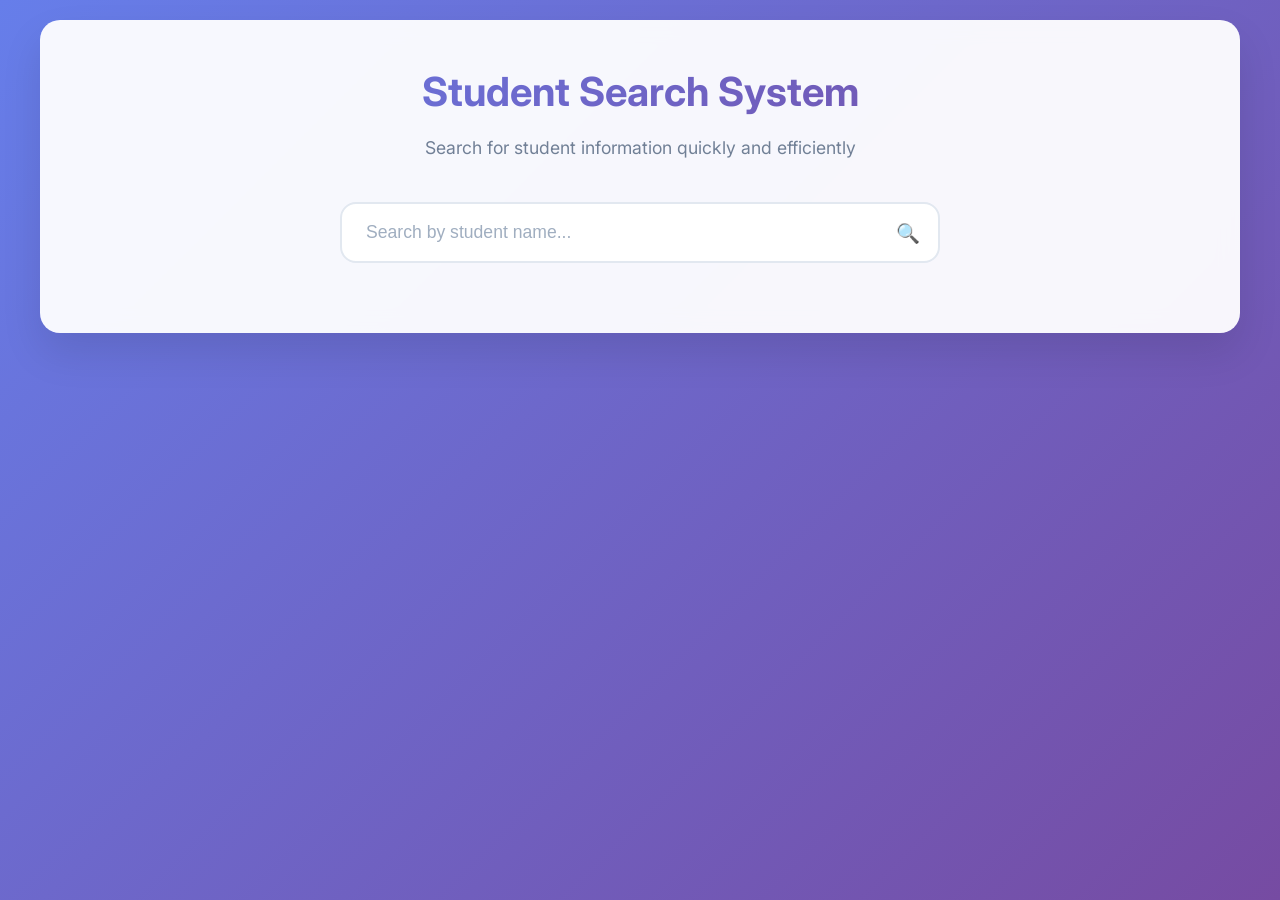
<file: templates/index.html>
<!DOCTYPE html>
<html lang="en">
<head>
    <meta charset="UTF-8">
    <meta name="viewport" content="width=device-width, initial-scale=1.0">
    <title>Student Search System</title>
    <link rel="stylesheet" href="/static/style.css">
    <link href="https://fonts.googleapis.com/css2?family=Inter:wght@300;400;500;600;700&display=swap" rel="stylesheet">
</head>
<body>
    <div class="container">
        <header class="header">
            <h1 class="title">Student Search System</h1>
            <p class="subtitle">Search for student information quickly and efficiently</p>
        </header>

        <div class="search-container">
            <div class="search-box">
                <input 
                    type="text" 
                    id="searchBox" 
                    placeholder="Search by student name..." 
                    autocomplete="off"
                    class="search-input"
                >
                <div class="search-icon">&#128269;</div>
            </div>
            <div id="loadingSpinner" class="loading-spinner hidden">
                <div class="spinner"></div>
            </div>
            <div id="suggestionsContainer" class="suggestions-container hidden">
                <ul id="suggestionsList" class="suggestions-list"></ul>
            </div>
        </div>

        <div id="studentDetails" class="student-details hidden">
            <div class="details-header">
                <h2>Student Details</h2>
                <button id="closeDetails" class="close-btn">&times;</button>
            </div>
            <div id="details" class="details-grid"></div>
        </div>

        <div id="errorMessage" class="error-message hidden"></div>
        <div id="noResults" class="no-results hidden">
            <p>No students found matching your search.</p>
        </div>
    </div>

    <script>
        let debounceTimer;
        const DEBOUNCE_DELAY = 300;

        // DOM elements
        const searchBox = document.getElementById("searchBox");
        const suggestionsContainer = document.getElementById("suggestionsContainer");
        const suggestionsList = document.getElementById("suggestionsList");
        const studentDetails = document.getElementById("studentDetails");
        const detailsContainer = document.getElementById("details");
        const loadingSpinner = document.getElementById("loadingSpinner");
        const errorMessage = document.getElementById("errorMessage");
        const noResults = document.getElementById("noResults");
        const closeDetails = document.getElementById("closeDetails");

        // Event listeners
        searchBox.addEventListener("input", handleSearch);
        closeDetails.addEventListener("click", hideStudentDetails);
        document.addEventListener("click", handleClickOutside);

        function handleSearch() {
            const query = searchBox.value.trim();
            
            // Clear previous timer
            clearTimeout(debounceTimer);
            
            if (query.length === 0) {
                clearSuggestions();
                hideStudentDetails();
                hideError();
                hideNoResults();
                return;
            }
            
            // Show loading spinner
            showLoading();
            
            // Debounce search
            debounceTimer = setTimeout(() => {
                searchStudents(query);
            }, DEBOUNCE_DELAY);
        }

        async function searchStudents(query) {
            try {
                const response = await fetch(`/api/search?query=${encodeURIComponent(query)}`);
                
                if (!response.ok) {
                    throw new Error(`HTTP error! status: ${response.status}`);
                }
                
                const data = await response.json();
                hideLoading();
                
                if (data.suggestions.length === 0) {
                    showNoResults();
                    clearSuggestions();
                } else {
                    hideNoResults();
                    displaySuggestions(data.suggestions);
                }
                
            } catch (error) {
                hideLoading();
                showError("Failed to search students. Please try again.");
                console.error("Search error:", error);
            }
        }

        function displaySuggestions(suggestions) {
            suggestionsList.innerHTML = "";
            
            suggestions.forEach(suggestion => {
                const li = document.createElement("li");
                li.className = "suggestion-item";
                li.innerHTML = `
                    <div class="suggestion-content">
                        <span class="suggestion-text">${escapeHtml(suggestion)}</span>
                        <span class="suggestion-arrow">&rarr;</span>
                    </div>
                `;
                li.onclick = () => showStudentDetails(suggestion);
                suggestionsList.appendChild(li);
            });
            
            suggestionsContainer.classList.remove("hidden");
        }

        async function showStudentDetails(name) {
            try {
                showLoading();
                clearSuggestions();
                
                const response = await fetch(`/api/student/${encodeURIComponent(name)}`);
                
                if (!response.ok) {
                    if (response.status === 404) {
                        showError("Student not found");
                        return;
                    }
                    throw new Error(`HTTP error! status: ${response.status}`);
                }
                
                const data = await response.json();
                hideLoading();
                displayStudentDetails(data.student_data);
                
            } catch (error) {
                hideLoading();
                showError("Failed to load student details. Please try again.");
                console.error("Details error:", error);
            }
        }

        function displayStudentDetails(studentData) {
            detailsContainer.innerHTML = '';
            
            // Define field display order and formatting
            const fieldOrder = [
                'Sr.N', 'Students Full Name', 'College ID', 'Branch', 'Sec', 'Gender', 
                'DoB', 'YOP SSC', 'SSC %', 'YOP HSSC', 'HSSC %', 
                'DIPLOMA YOP', 'DIPLOMA %', 'SGPA1', 'SGPA2', 'SGPA3', 
                'SGPA4', 'SGPA5', 'AVG ', 'STUDENT MOBILE NO.', 
                'Personal Email ID', 'EMAIL ID', 'Company', 'Domain'
            ];
            
            fieldOrder.forEach(key => {
                if (studentData.hasOwnProperty(key)) {
                    const detailCard = createDetailCard(key, studentData[key]);
                    detailsContainer.appendChild(detailCard);
                }
            });
            
            studentDetails.classList.remove("hidden");
            studentDetails.scrollIntoView({ behavior: 'smooth', block: 'nearest' });
        }

        function createDetailCard(key, value) {
            const card = document.createElement("div");
            card.className = "detail-card";
            
            const formattedKey = formatFieldName(key);
            const formattedValue = formatFieldValue(key, value);
            
            card.innerHTML = `
                <div class="detail-header">
                    <h3 class="detail-title">${escapeHtml(formattedKey)}</h3>
                </div>
                <div class="detail-value">${escapeHtml(formattedValue)}</div>
            `;
            
            return card;
        }

        function formatFieldName(key) {
            const fieldLabels = {
                'Sr.N': 'Sr. No.',
                'Students Full Name': 'Student Full Name',
                'College ID': 'College ID',
                'Branch': 'Branch',
                'Sec': 'Section',
                'Gender': 'Gender',
                'DoB': 'Date of Birth',
                'YOP SSC': 'YOP SSC',
                'SSC %': 'SSC %',
                'YOP HSSC': 'YOP HSSC',
                'HSSC %': 'HSSC %',
                'DIPLOMA YOP': 'Diploma YOP',
                'DIPLOMA %': 'Diploma %',
                'SGPA1': 'SGPA 1',
                'SGPA2': 'SGPA 2',
                'SGPA3': 'SGPA 3',
                'SGPA4': 'SGPA 4',
                'SGPA5': 'SGPA 5',
                'AVG ': 'Average',
                'STUDENT MOBILE NO.': 'Student Mobile No.',
                'Personal Email ID': 'Personal Email ID',
                'EMAIL ID': 'College Email ID',
                'Company': 'Company',
                'Domain': 'Domain'
            };

            return fieldLabels[key] || key.trim();
        }

        function formatFieldValue(key, value) {
            if (value === null || value === undefined) return '';
            if (typeof value === 'number') {
                if (['Sr.N', 'College ID', 'YOP SSC', 'YOP HSSC', 'DIPLOMA YOP', 'STUDENT MOBILE NO.'].includes(key)) {
                    return String(Math.trunc(value));
                }

                return value.toFixed(2);
            }
            if (key.includes('Email') || key === 'EMAIL ID') return String(value).toLowerCase();
            return String(value);
        }

        function hideStudentDetails() {
            studentDetails.classList.add("hidden");
        }

        function clearSuggestions() {
            suggestionsList.innerHTML = "";
            suggestionsContainer.classList.add("hidden");
        }

        function showLoading() {
            loadingSpinner.classList.remove("hidden");
        }

        function hideLoading() {
            loadingSpinner.classList.add("hidden");
        }

        function showError(message) {
            errorMessage.textContent = message;
            errorMessage.classList.remove("hidden");
            setTimeout(hideError, 5000);
        }

        function hideError() {
            errorMessage.classList.add("hidden");
        }

        function showNoResults() {
            noResults.classList.remove("hidden");
        }

        function hideNoResults() {
            noResults.classList.add("hidden");
        }

        function handleClickOutside(event) {
            if (!searchBox.contains(event.target) && !suggestionsContainer.contains(event.target)) {
                clearSuggestions();
            }
        }

        function escapeHtml(text) {
            const div = document.createElement('div');
            div.textContent = text;
            return div.innerHTML;
        }

        // Keyboard navigation
        searchBox.addEventListener('keydown', (e) => {
            const items = suggestionsList.querySelectorAll('.suggestion-item');
            let currentIndex = Array.from(items).findIndex(item => item.classList.contains('selected'));
            
            switch(e.key) {
                case 'ArrowDown':
                    e.preventDefault();
                    currentIndex = Math.min(currentIndex + 1, items.length - 1);
                    updateSelection(items, currentIndex);
                    break;
                case 'ArrowUp':
                    e.preventDefault();
                    currentIndex = Math.max(currentIndex - 1, 0);
                    updateSelection(items, currentIndex);
                    break;
                case 'Enter':
                    e.preventDefault();
                    if (currentIndex >= 0 && items[currentIndex]) {
                        items[currentIndex].click();
                    }
                    break;
                case 'Escape':
                    clearSuggestions();
                    searchBox.blur();
                    break;
            }
        });

        function updateSelection(items, selectedIndex) {
            items.forEach((item, index) => {
                item.classList.toggle('selected', index === selectedIndex);
            });
        }
    </script>
</body>
</html>
</file>
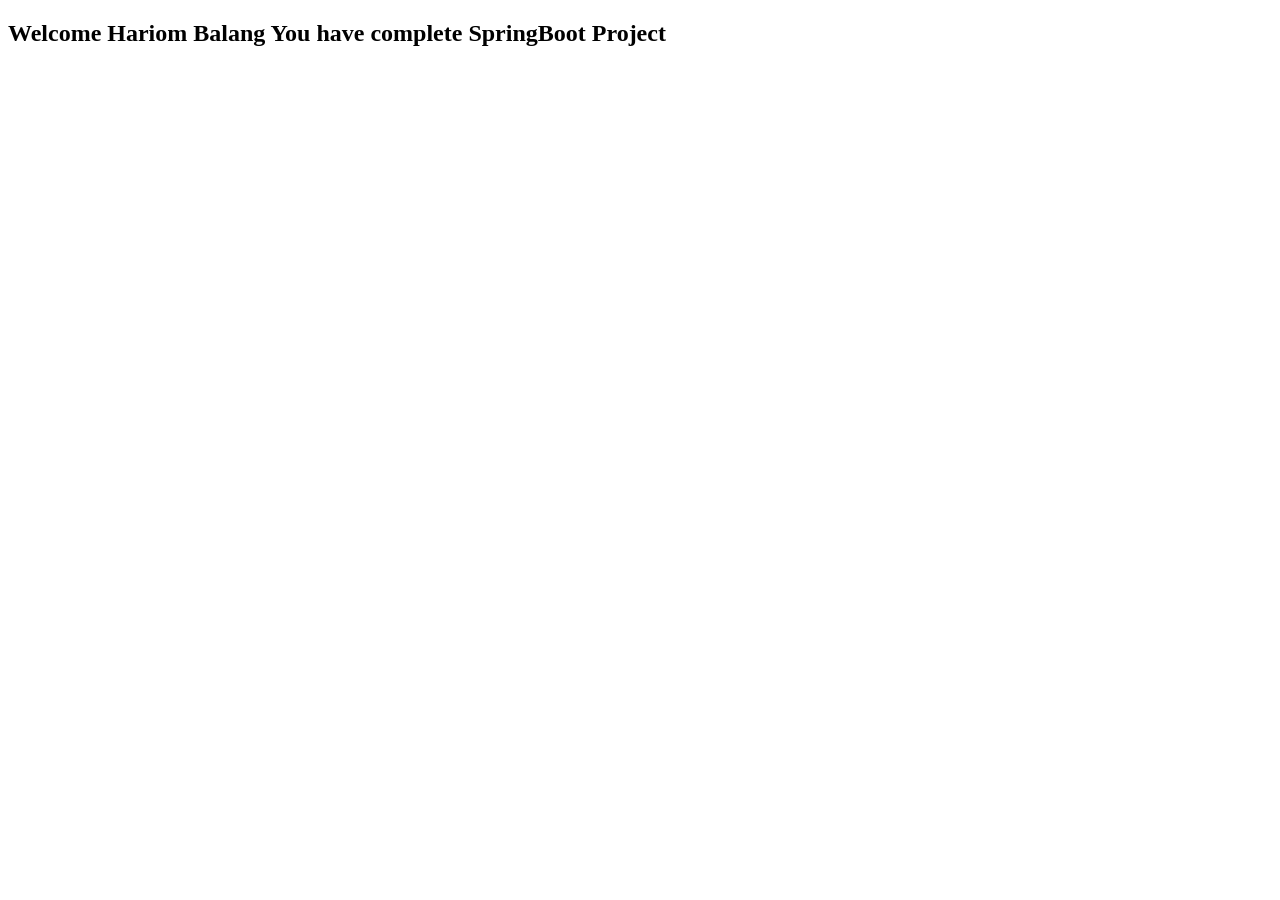
<file: hi.html>
<!DOCTYPE html>
<html lang="en">
<head>
    <meta charset="UTF-8">
    <meta name="viewport" content="width=device-width, initial-scale=1.0">
    <title>Login Success</title>
</head>
<body>

    <div class="message">
        <h2>Welcome Hariom Balang You have complete SpringBoot Project</h2>
    </div>

</body>
</html>
<!-- uvicorn main:app --reload -->
</file>
<file: static/style.css>
/* Reset and base styles */
* {
    margin: 0;
    padding: 0;
    box-sizing: border-box;
}

body {
    font-family: 'Inter', -apple-system, BlinkMacSystemFont, 'Segoe UI', Roboto, sans-serif;
    background: linear-gradient(135deg, #667eea 0%, #764ba2 100%);
    min-height: 100vh;
    padding: 20px;
    line-height: 1.6;
}

/* Container */
.container {
    max-width: 1200px;
    margin: 0 auto;
    background: rgba(255, 255, 255, 0.95);
    backdrop-filter: blur(10px);
    border-radius: 20px;
    box-shadow: 0 20px 40px rgba(0, 0, 0, 0.1);
    padding: 40px;
    animation: fadeInUp 0.6s ease-out;
}

/* Header */
.header {
    text-align: center;
    margin-bottom: 40px;
}

.title {
    font-size: 2.5rem;
    font-weight: 700;
    color: #2d3748;
    margin-bottom: 10px;
    background: linear-gradient(135deg, #667eea, #764ba2);
    -webkit-background-clip: text;
    -webkit-text-fill-color: transparent;
    background-clip: text;
}

.subtitle {
    font-size: 1.1rem;
    color: #718096;
    font-weight: 400;
}

/* Search container */
.search-container {
    position: relative;
    margin-bottom: 30px;
}

.search-box {
    position: relative;
    max-width: 600px;
    margin: 0 auto;
}

.search-input {
    width: 100%;
    padding: 18px 60px 18px 24px;
    font-size: 1.1rem;
    font-weight: 500;
    border: 2px solid #e2e8f0;
    border-radius: 16px;
    background: white;
    transition: all 0.3s ease;
    outline: none;
    color: #2d3748;
}

.search-input:focus {
    border-color: #667eea;
    box-shadow: 0 0 0 4px rgba(102, 126, 234, 0.1);
    transform: translateY(-2px);
}

.search-input::placeholder {
    color: #a0aec0;
}

.search-icon {
    position: absolute;
    right: 20px;
    top: 50%;
    transform: translateY(-50%);
    font-size: 1.2rem;
    color: #a0aec0;
    pointer-events: none;
}

/* Loading spinner */
.loading-spinner {
    text-align: center;
    padding: 20px;
    margin: 20px 0;
}

.spinner {
    width: 40px;
    height: 40px;
    border: 4px solid #e2e8f0;
    border-top: 4px solid #667eea;
    border-radius: 50%;
    animation: spin 1s linear infinite;
    margin: 0 auto;
}

/* Suggestions */
.suggestions-container {
    position: absolute;
    top: 100%;
    left: 0;
    right: 0;
    background: white;
    border-radius: 12px;
    box-shadow: 0 10px 25px rgba(0, 0, 0, 0.1);
    z-index: 1000;
    margin-top: 8px;
    max-height: 300px;
    overflow-y: auto;
    animation: slideDown 0.2s ease-out;
}

.suggestions-list {
    list-style: none;
    padding: 8px;
}

.suggestion-item {
    padding: 12px 16px;
    border-radius: 8px;
    cursor: pointer;
    transition: all 0.2s ease;
    border: 1px solid transparent;
}

.suggestion-item:hover,
.suggestion-item.selected {
    background: #f7fafc;
    border-color: #e2e8f0;
    transform: translateX(4px);
}

.suggestion-content {
    display: flex;
    justify-content: space-between;
    align-items: center;
}

.suggestion-text {
    font-weight: 500;
    color: #2d3748;
}

.suggestion-arrow {
    color: #a0aec0;
    font-weight: bold;
    transition: transform 0.2s ease;
}

.suggestion-item:hover .suggestion-arrow {
    transform: translateX(4px);
}

/* Student details */
.student-details {
    margin-top: 40px;
    padding: 30px;
    background: white;
    border-radius: 16px;
    box-shadow: 0 10px 25px rgba(0, 0, 0, 0.05);
    border: 1px solid #e2e8f0;
    animation: fadeInUp 0.4s ease-out;
}

.details-header {
    display: flex;
    justify-content: space-between;
    align-items: center;
    margin-bottom: 24px;
    padding-bottom: 16px;
    border-bottom: 2px solid #e2e8f0;
}

.details-header h2 {
    font-size: 1.8rem;
    font-weight: 600;
    color: #2d3748;
}

.close-btn {
    background: #f7fafc;
    border: none;
    width: 36px;
    height: 36px;
    border-radius: 50%;
    font-size: 1.2rem;
    cursor: pointer;
    display: flex;
    align-items: center;
    justify-content: center;
    transition: all 0.2s ease;
    color: #718096;
}

.close-btn:hover {
    background: #e2e8f0;
    transform: rotate(90deg);
}

.details-grid {
    display: grid;
    grid-template-columns: repeat(auto-fit, minmax(280px, 1fr));
    gap: 20px;
}

.detail-card {
    background: linear-gradient(135deg, #f7fafc 0%, #edf2f7 100%);
    border: 1px solid #e2e8f0;
    border-radius: 12px;
    padding: 20px;
    transition: all 0.3s ease;
    position: relative;
    overflow: hidden;
}

.detail-card::before {
    content: '';
    position: absolute;
    top: 0;
    left: 0;
    right: 0;
    height: 4px;
    background: linear-gradient(90deg, #667eea, #764ba2);
}

.detail-card:hover {
    transform: translateY(-4px);
    box-shadow: 0 12px 24px rgba(0, 0, 0, 0.1);
}

.detail-header {
    margin-bottom: 12px;
}

.detail-title {
    font-size: 0.875rem;
    font-weight: 600;
    color: #718096;
    text-transform: uppercase;
    letter-spacing: 0.5px;
    margin: 0;
}

.detail-value {
    font-size: 1.1rem;
    font-weight: 500;
    color: #2d3748;
    word-break: break-word;
}

/* Error and no results messages */
.error-message {
    background: #fed7d7;
    border: 1px solid #fc8181;
    color: #c53030;
    padding: 16px 20px;
    border-radius: 12px;
    margin: 20px 0;
    text-align: center;
    font-weight: 500;
    animation: shake 0.5s ease-in-out;
}

.no-results {
    text-align: center;
    padding: 40px 20px;
    color: #718096;
    font-size: 1.1rem;
}

.no-results p {
    margin: 0;
}

/* Utility classes */
.hidden {
    display: none !important;
}

/* Animations */
@keyframes fadeInUp {
    from {
        opacity: 0;
        transform: translateY(30px);
    }
    to {
        opacity: 1;
        transform: translateY(0);
    }
}

@keyframes slideDown {
    from {
        opacity: 0;
        transform: translateY(-10px);
    }
    to {
        opacity: 1;
        transform: translateY(0);
    }
}

@keyframes spin {
    0% { transform: rotate(0deg); }
    100% { transform: rotate(360deg); }
}

@keyframes shake {
    0%, 100% { transform: translateX(0); }
    25% { transform: translateX(-10px); }
    75% { transform: translateX(10px); }
}

/* Responsive design */
@media (max-width: 768px) {
    body {
        padding: 10px;
    }
    
    .container {
        padding: 20px;
        border-radius: 16px;
    }
    
    .title {
        font-size: 2rem;
    }
    
    .subtitle {
        font-size: 1rem;
    }
    
    .search-input {
        padding: 16px 50px 16px 20px;
        font-size: 1rem;
    }
    
    .details-grid {
        grid-template-columns: 1fr;
        gap: 16px;
    }
    
    .student-details {
        padding: 20px;
        margin-top: 30px;
    }
    
    .details-header {
        flex-direction: column;
        align-items: flex-start;
        gap: 12px;
    }
    
    .details-header h2 {
        font-size: 1.5rem;
    }
    
    .suggestions-container {
        max-height: 200px;
    }
}

@media (max-width: 480px) {
    .title {
        font-size: 1.75rem;
    }
    
    .container {
        padding: 16px;
    }
    
    .detail-card {
        padding: 16px;
    }
    
    .search-input {
        padding: 14px 45px 14px 16px;
    }
}

/* Dark mode support */
@media (prefers-color-scheme: dark) {
    body {
        background: linear-gradient(135deg, #1a202c 0%, #2d3748 100%);
    }
    
    .container {
        background: rgba(26, 32, 44, 0.95);
        color: #e2e8f0;
    }
    
    .title {
        color: #e2e8f0;
    }
    
    .subtitle {
        color: #a0aec0;
    }
    
    .search-input {
        background: #2d3748;
        border-color: #4a5568;
        color: #e2e8f0;
    }
    
    .search-input::placeholder {
        color: #718096;
    }
    
    .suggestions-container {
        background: #2d3748;
        border: 1px solid #4a5568;
    }
    
    .suggestion-item:hover,
    .suggestion-item.selected {
        background: #4a5568;
    }
    
    .suggestion-text {
        color: #e2e8f0;
    }
    
    .student-details {
        background: #2d3748;
        border-color: #4a5568;
    }
    
    .details-header h2 {
        color: #e2e8f0;
    }
    
    .close-btn {
        background: #4a5568;
        color: #a0aec0;
    }
    
    .close-btn:hover {
        background: #718096;
    }
    
    .detail-card {
        background: linear-gradient(135deg, #2d3748 0%, #4a5568 100%);
        border-color: #718096;
    }
    
    .detail-title {
        color: #a0aec0;
    }
    
    .detail-value {
        color: #e2e8f0;
    }
}
</file>
